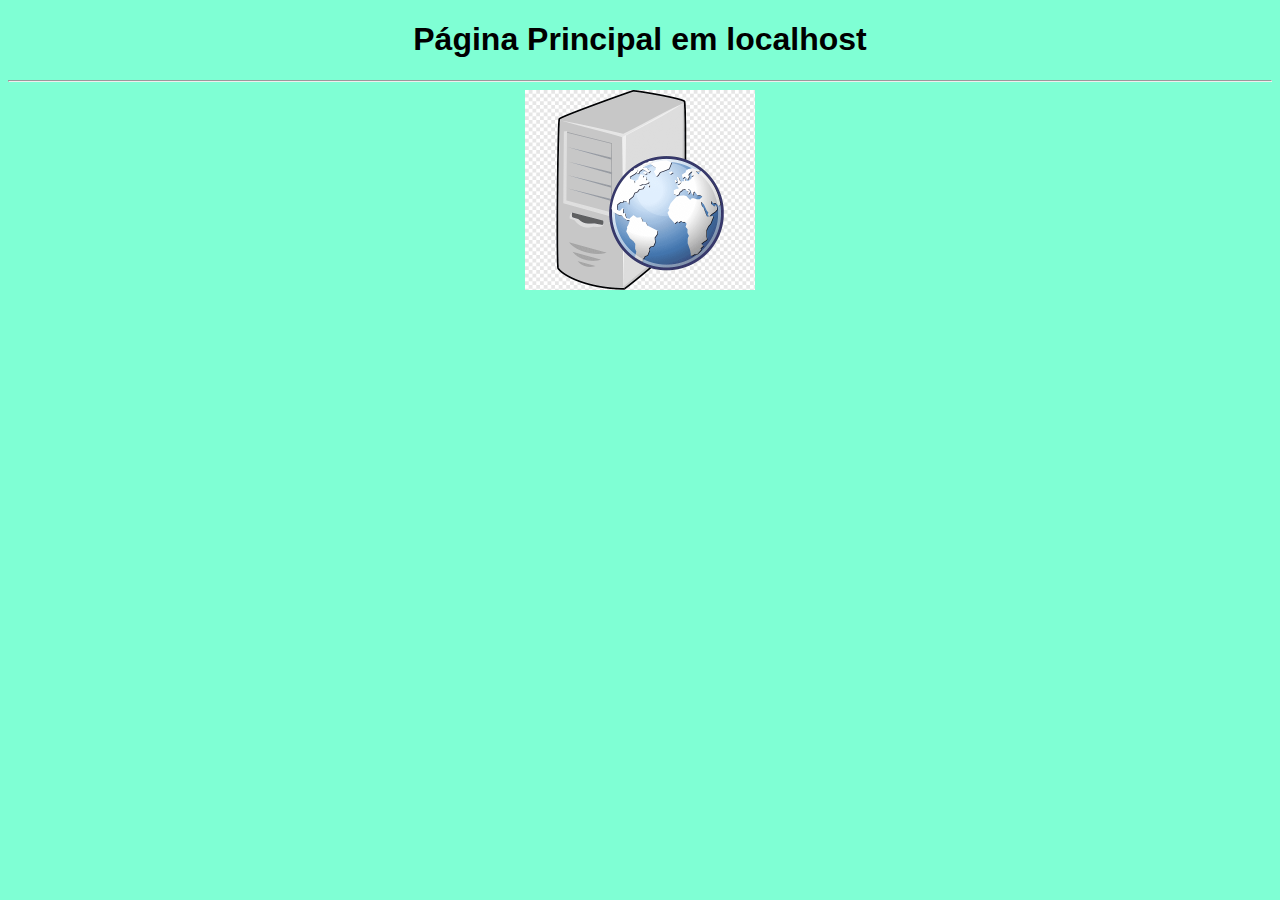
<file: www/localhost/index.html>
<!DOCTYPE html>
<html lang="pt-br">
<head>
    <meta charset="UTF-8">
    <meta name="viewport" content="width=device-width, initial-scale=1.0">
    <title>Principal</title>
    <link rel="stylesheet" href="estilos.css">
    <link rel="shortcut icon" href="servidorweb.png">
</head>
<body>
    <h1>Página Principal em localhost</h1>
    <hr>
    <img src="servidorweb.png" alt="Servidor" height="200">
</body>
</html>
</file>
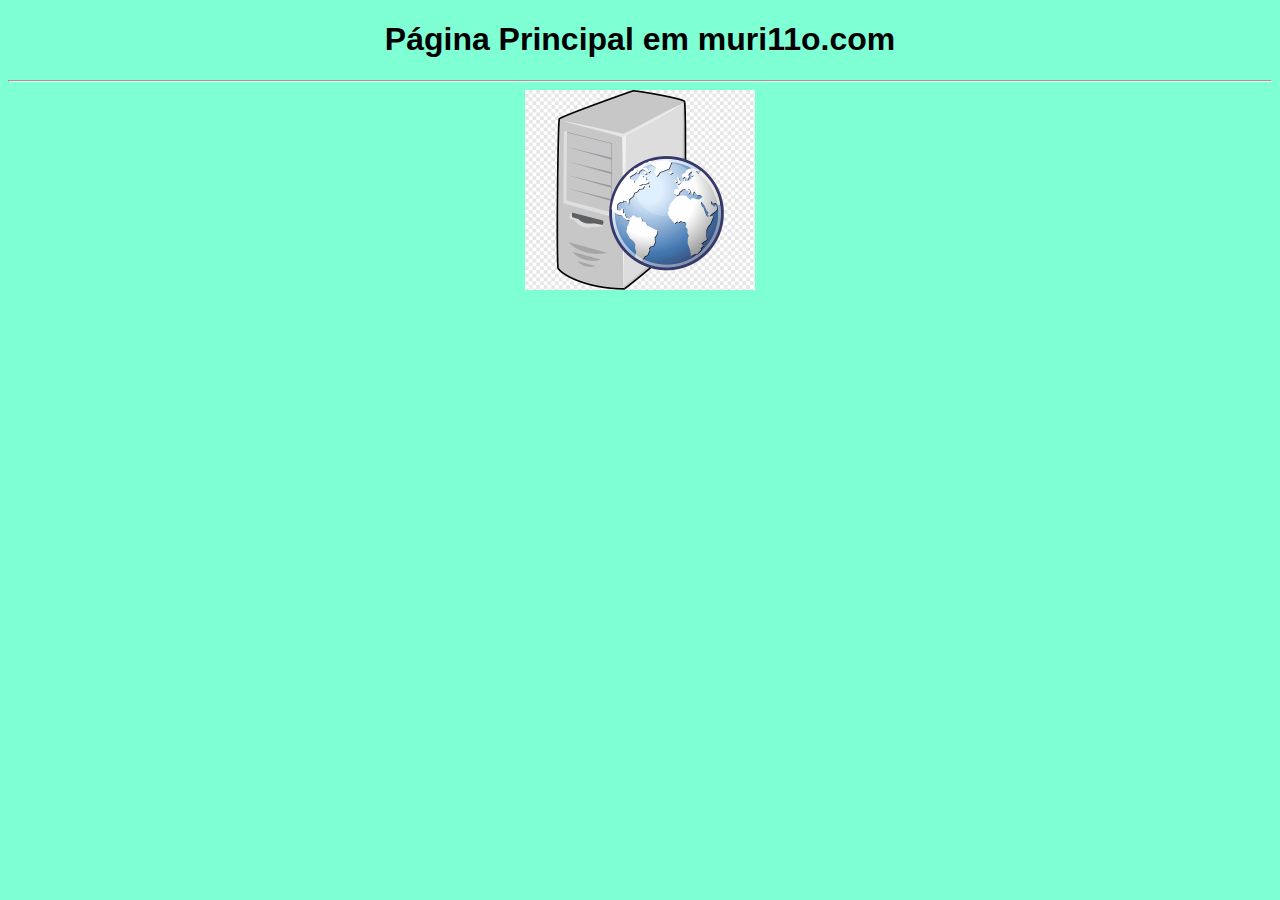
<file: www/muri11o.com/index.html>
<!DOCTYPE html>
<html lang="pt-br">
<head>
    <meta charset="UTF-8">
    <meta name="viewport" content="width=device-width, initial-scale=1.0">
    <title>Principal</title>
    <link rel="stylesheet" href="estilos.css">
    <link rel="shortcut icon" href="servidorweb.png">
</head>
<body>
    <h1>Página Principal em muri11o.com</h1>
    <hr>
    <img src="servidorweb.png" alt="Servidor" height="200">
</body>
</html>
</file>
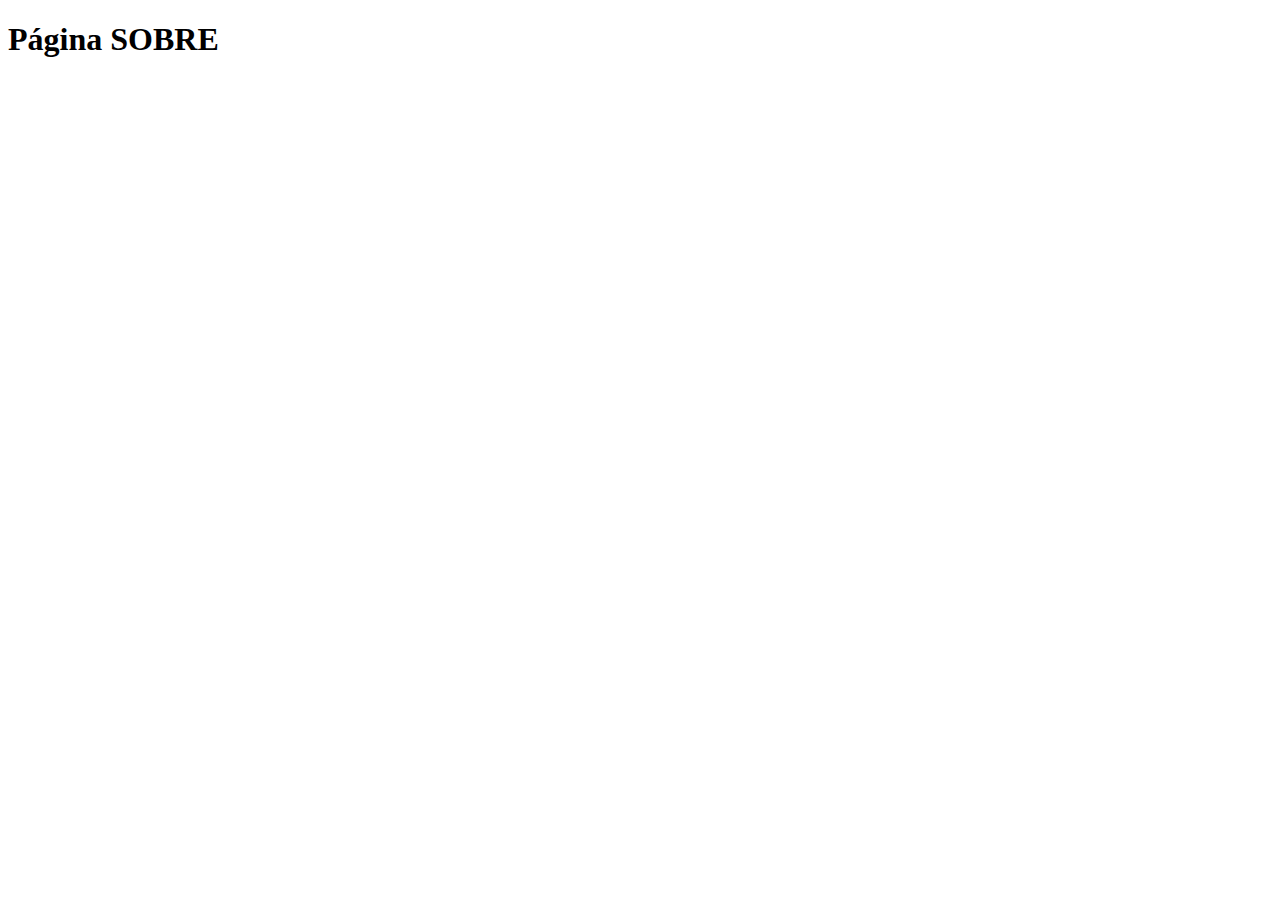
<file: www/localhost/sobre.html>
<!DOCTYPE html>
<html lang="pt-br">
<head>
    <meta charset="UTF-8">
    <meta name="viewport" content="width=device-width, initial-scale=1.0">
    <title>Página HTML</title>
</head>
<body>
    <h1>Página SOBRE</h1>
</body>
</html>
</file>
<file: www/localhost/estilos.css>
body {
    font-family: 'Segoe UI', Tahoma, Geneva, Verdana, sans-serif;
    background-color: aquamarine;
    text-align: center;
}
</file>
<file: www/muri11o.com/estilos.css>
body {
    font-family: 'Segoe UI', Tahoma, Geneva, Verdana, sans-serif;
    background-color: aquamarine;
    text-align: center;
}
</file>
